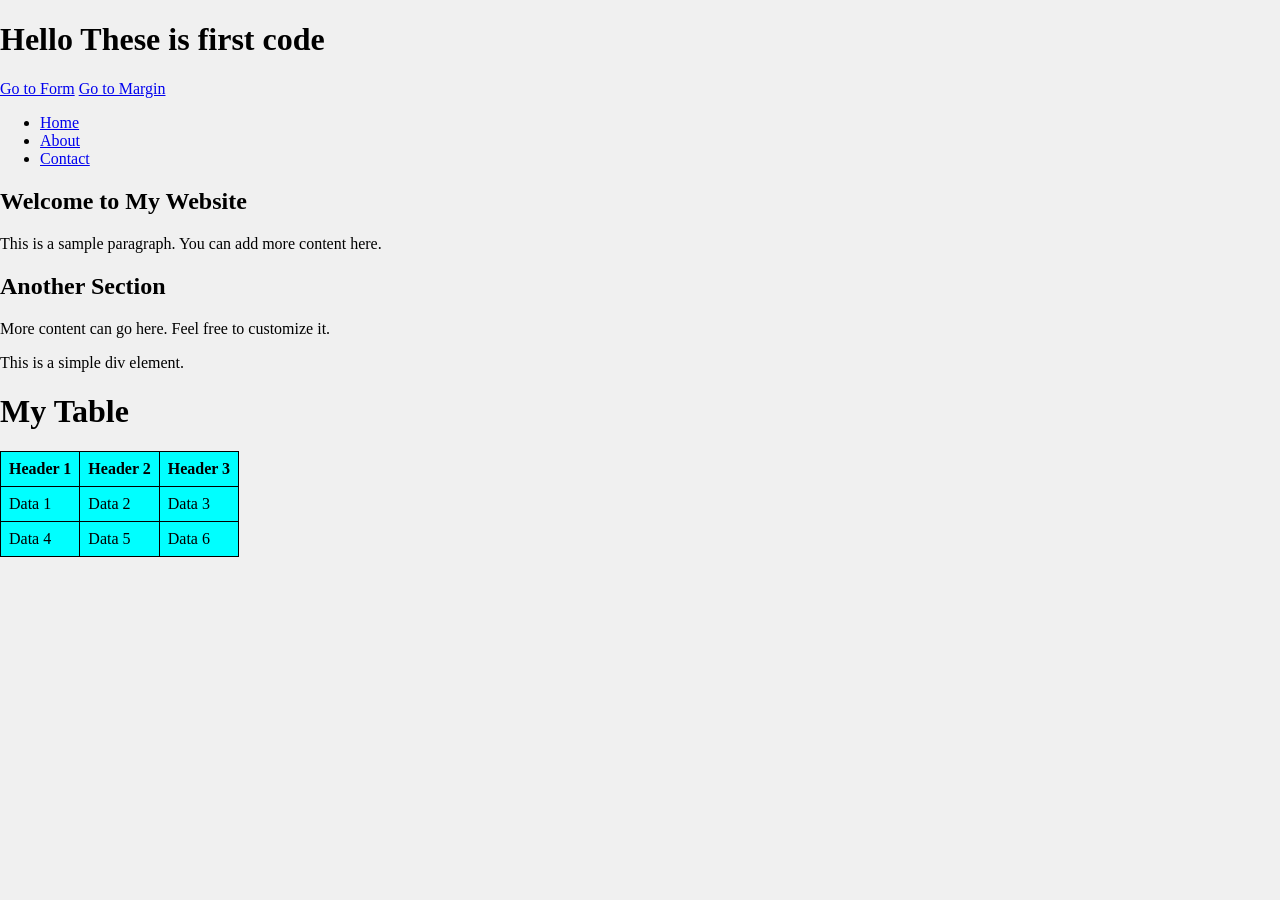
<file: index.html>
<!DOCTYPE html>
<html lang="en">
<head>
    <meta charset="UTF-8">
    <meta name="viewport" content="width=device-width, initial-scale=1.0">
    <title>Document</title>
    <link rel="stylesheet" href="style.css">
</head>
<body>
    <h1>Hello These is first code </h1>
    <a href="form.html">Go to Form</a>
    <a href="margin.html">Go to Margin</a>
    <header>
        <nav>
            <ul>
                <li><a href="#">Home</a></li>
                <li><a href="#">About</a></li>
                <li><a href="#">Contact</a></li>
            </ul>
        </nav>
    </header>

    <main>
        <section>
            <h2>Welcome to My Website</h2>
            <p>This is a sample paragraph. You can add more content here.</p>
        </section>

        <section>
            <h2>Another Section</h2>
            <p>More content can go here. Feel free to customize it.</p>
        </section>
        <div class="my-div">
            <p>This is a simple div element.</p>
        </div>
    </main>

    <table>
        <h1>My Table</h1>
        <thead>
            <tr>
                <th>Header 1</th>
                <th>Header 2</th>
                <th>Header 3</th>
            </tr>   
            <tbody>
                <tr>
                    <td>Data 1</td>
                    <td>Data 2</td>
                    <td>Data 3</td>
                </tr>
                <tr>
                    <td>Data 4</td>
                    <td>Data 5</td>
                    <td>Data 6</td>
                </tr>
            </tbody>
        </thead>
    </table>
</body>
</html>
</file>
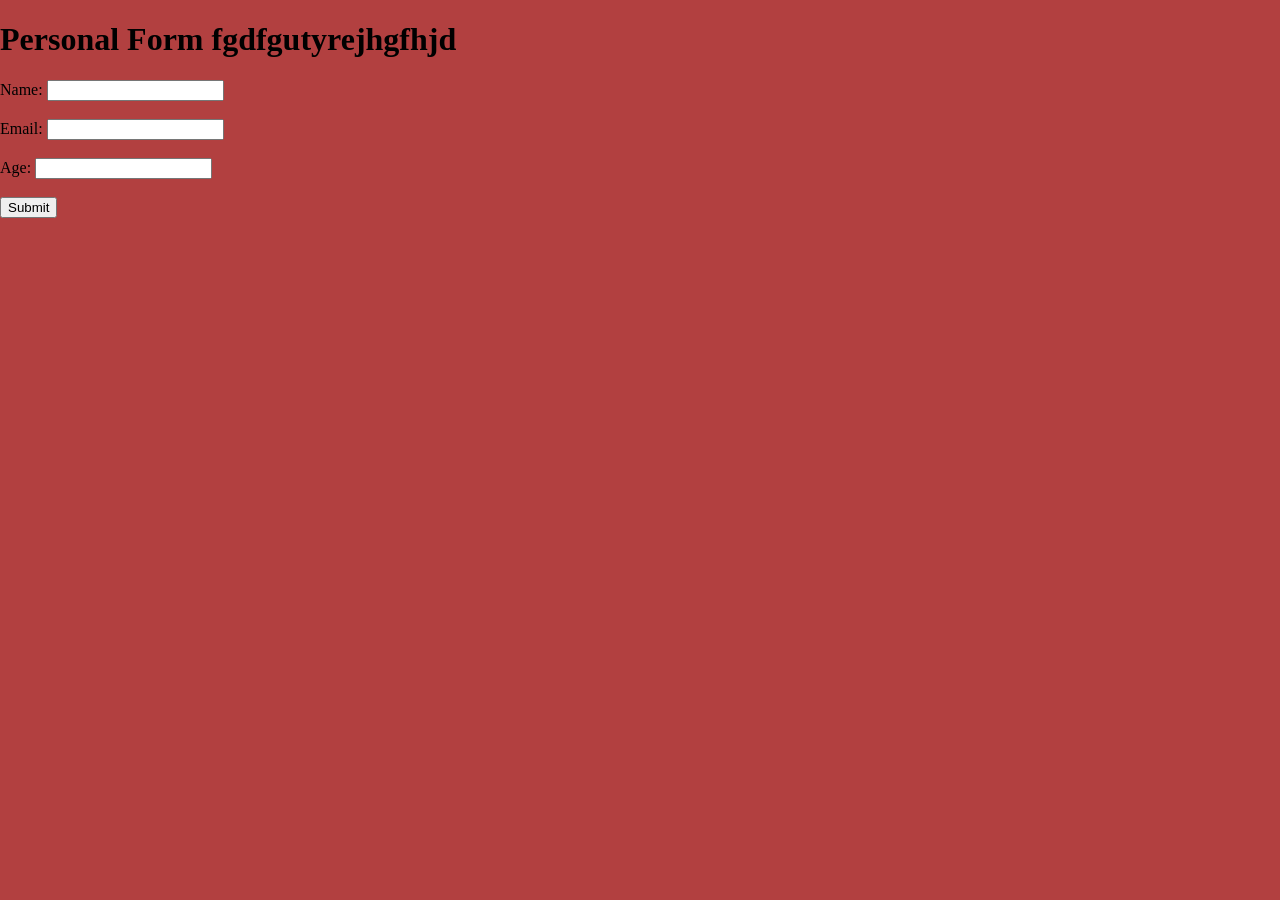
<file: form.html>
<!DOCTYPE html>
<html lang="en">
<head>
    <meta charset="UTF-8">
    <meta name="viewport" content="width=device-width, initial-scale=1.0">
    <title>Personal Form</title>
    <link rel="stylesheet" href="form.css">
</head>
<body>
    <h1>Personal Form fgdfgutyrejhgfhjd</h1>
    <form>
        <label for="name">Name:</label>
        <input type="text" id="name" name="name" required><br><br>

        <label for="email">Email:</label>
        <input type="email" id="email" name="email" required><br><br>

        <label for="age now retwe">Age:</label>
        <input type="number" id="age" name="age" min="0"><br><br>

        <button type="submit">Submit</button>
    </form>
</body>
</html>
</file>
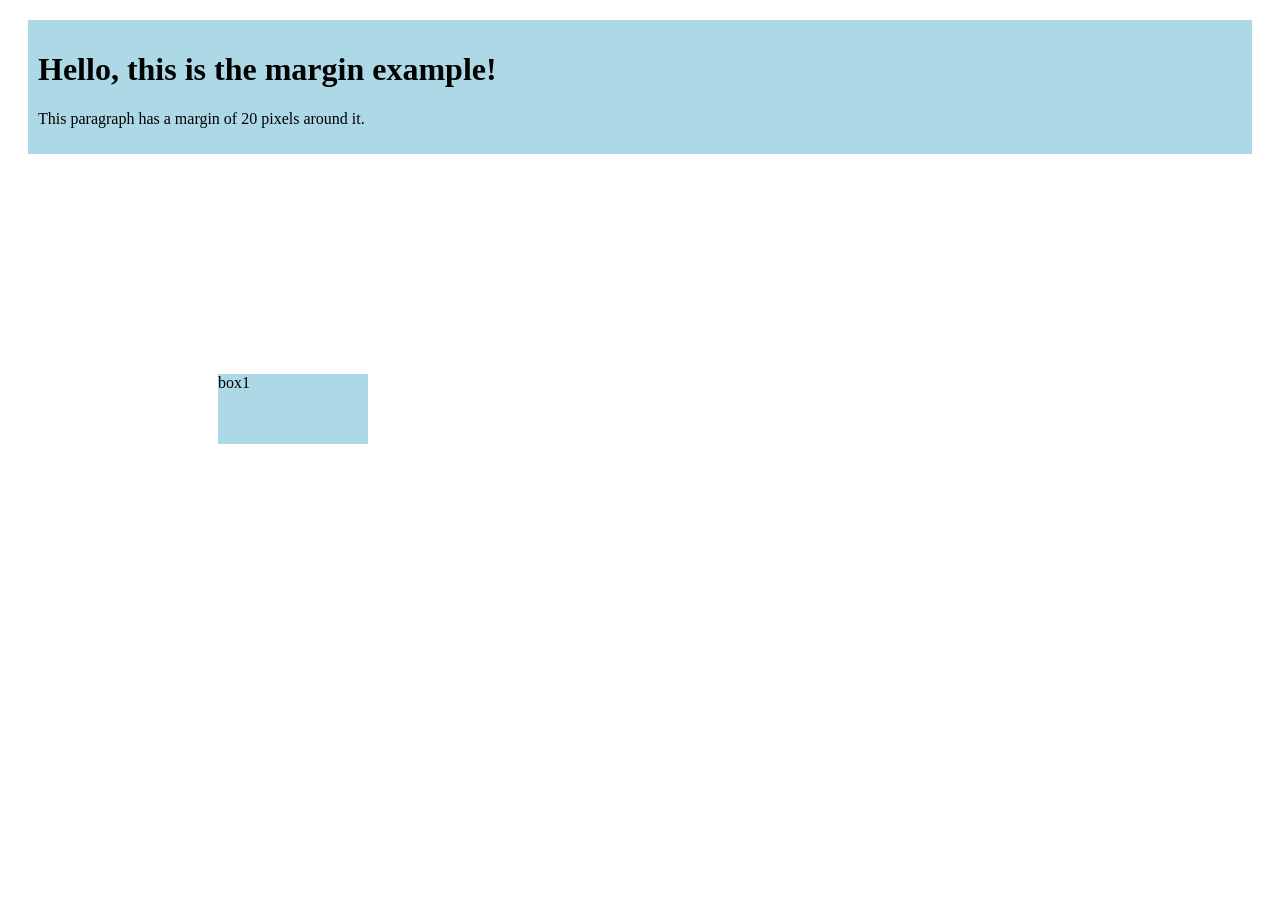
<file: margin.html>
<!DOCTYPE html>
<html lang="en">
<head>
    <meta charset="UTF-8">
    <meta name="viewport" content="width=device-width, initial-scale=1.0">
    <title>Document</title>
    <link rel="stylesheet" href="margin.css">
    <style>
        .margin-example {
            margin: 30px;
        }                             
    </style>
</head>
<body>
    <div style="margin: 20px;" class="margin-example">
        <h1>Hello, this is the margin example!</h1>
        <p>This paragraph has a margin of 20 pixels around it.</p>
    </div>
    <div class="box">box1</div>
    
</body>
</html>
</file>
<file: style.css>
body{
    background-color: #f0f0f0;
    margin: 0;
    padding: 0;
}
table {
    border-collapse: collapse;
    background-color: aqua;
} 
tr{
    border: 1px solid black;
}  
td{
    border: 1px solid black;
    padding: 8px;
}
th{
    border: 1px solid black;
    padding: 8px;
}
</file>
<file: form.css>
body{
    background-color: #b24040;
    margin: 0;  
}
</file>
<file: margin.css>
.margin-example {
    margin: 40px;
    background-color: lightblue;
    padding: 10px;
}
.box {
    width: 150px;
    height: 70px;
    margin: 10px;
    position: relative;
    top: 200px;
    left: 200px;
    background: lightblue;
}

.relative-box {
    position: relative;
    top: 20px;
    left: 30px;
    background: orange;
}
</file>
